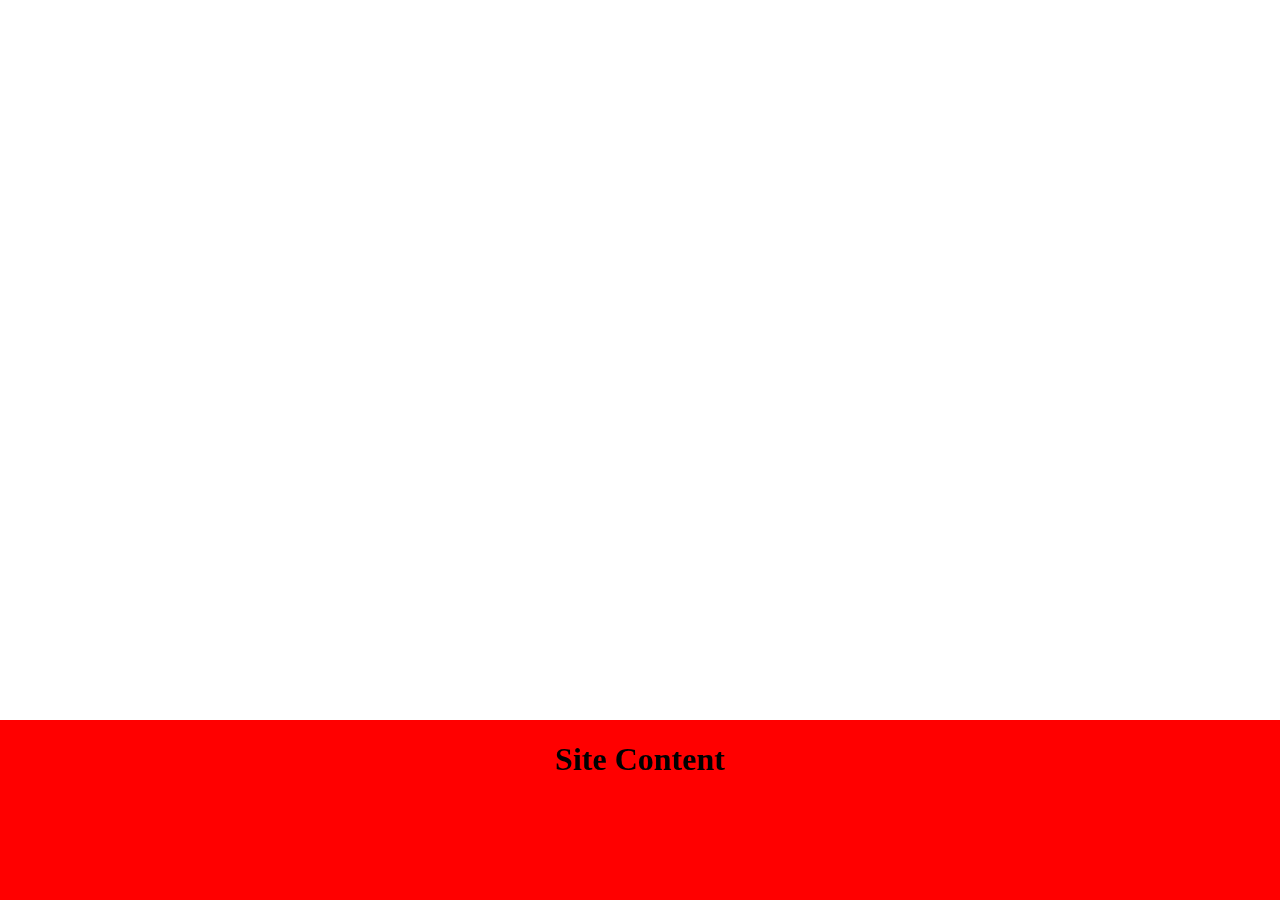
<file: temp.html>
<!doctype html>
<html>
    <head>
        <style>
            body, html { 
              margin: 0;
              padding:0;
            }

            .wrapper {
              height: 100vh;
              overflow-x: hidden;
              overflow-y: auto;
              perspective: 1px;
            }

            .section {
              position: relative;
              height: 80vh;
              display: flex;
              align-items: center;
              justify-content: center;
              font-size: 48px;
              color: white;
            }

            .parallax::after {
              content: " ";
              position: absolute;
              top: 0;
              right: 0;
              bottom: 0;
              left: 0;
              transform: translateZ(-1px) scale(2);
              background-size: 100%;
              z-index: -1;
              background: url('http://www.shainblumphoto.com/wp-content/uploads/2016/02/dubai_1.jpg') no-repeat center/cover;
            }

            .content {
              height: 200vh;
              display: flex;
              justify-content: center;
              background: red;
            }
        </style>
    </head>
    <body>
        <div class="wrapper">
          <div class="section parallax">
           <h1>Heading</h1>
          </div>
          <div class="content">
            <h1>Site Content</h1>
          </div>
        </div>
    </body>
</html>
</file>
